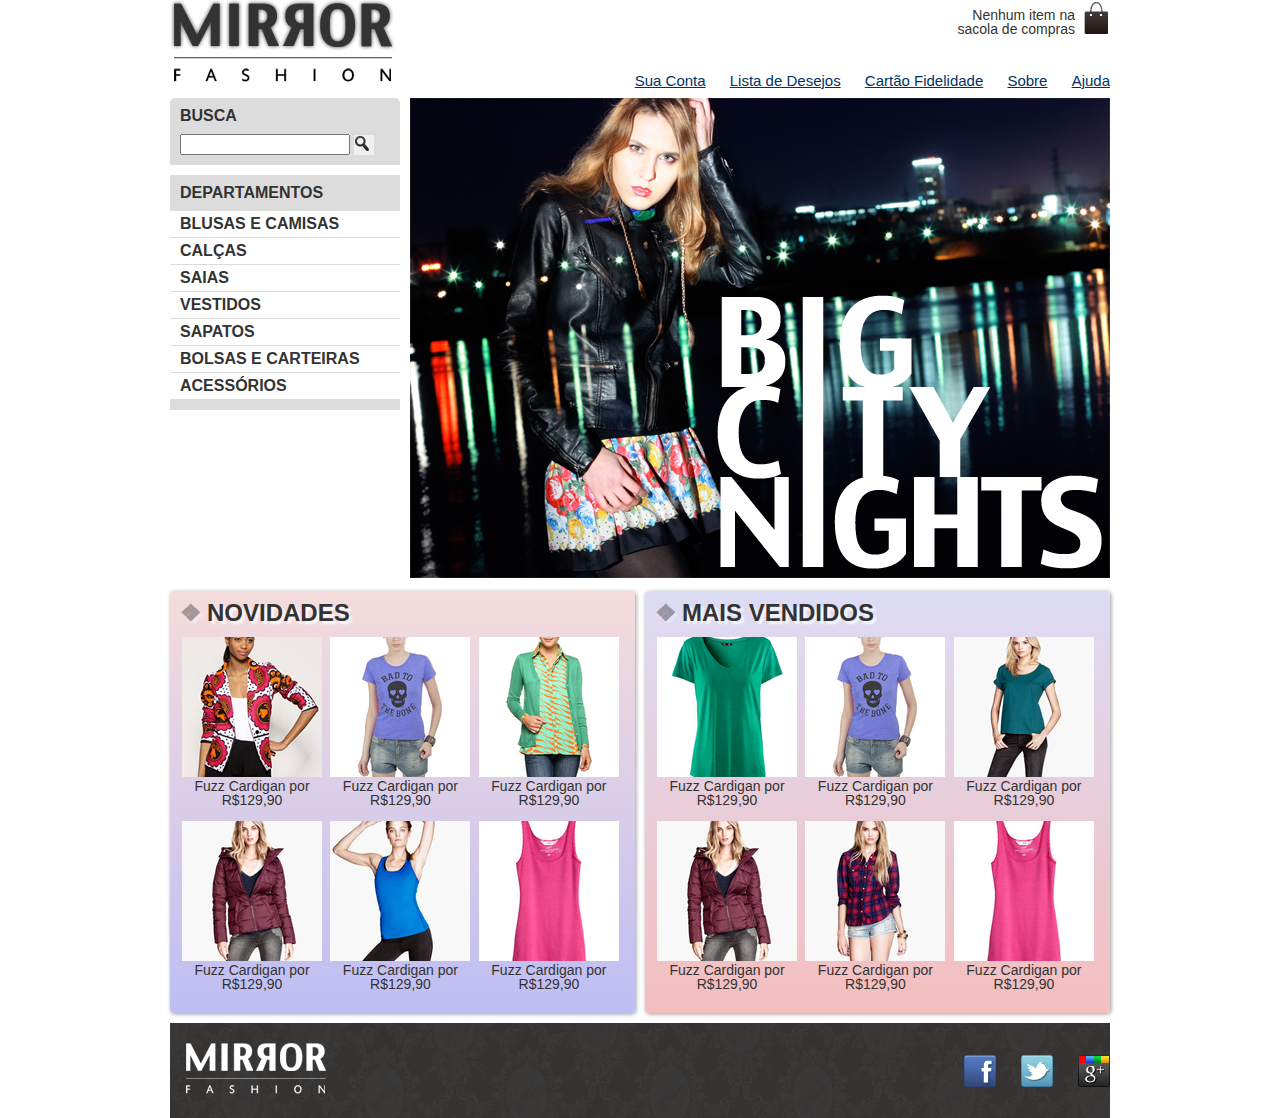
<file: index.html>
<!DOCTYPE html>
<html lang="pt-br">
<head>
    <meta charset="UTF-8">
    <meta name="viewport" content="width=device-width, initial-scale=1.0">
    <meta http-equiv="X-UA-Compatible" content="ie=edge">
    <link rel="stylesheet" href="css/reset.css">
    <link rel="stylesheet" href="css/rodape-menu.css">
    <link rel="stylesheet" href="css/estilos.css">
    <title>Home da Mirror Fashion</title>
</head>
<body>
    <header class="container">
        <h1><img src="img/logo.png" alt="Logo da Mirror Fashion"></h1>
        <p class="sacola">Nenhum item na sacola de compras</p>   
        <nav class="menu-opcoes">
            <ul>
                <li><a href="#">Sua Conta</a></li>
                <li><a href="#">Lista de Desejos</a></li>
                <li><a href="#">Cartão Fidelidade</a></li>
                <li><a href="sobre.html">Sobre</a></li>
                <li><a href="#">Ajuda</a></li>
            </ul>
        </nav>
    </header>

    <main class="container destaque">
        <section class="busca">
            <h2>Busca</h2>

            <form action="">
                <input type="search">
                <button>Buscar</button>
            </form>
        </section>

        <section class="menu-departamentos">
            <h2>Departamentos</h2>

            <nav>
                <ul>
                    <li><a href="#">Blusas e Camisas</a>
                        <ul>
                            <li><a href="#">Manga curta</a></li>
                            <li><a href="#">Manga comprida</a></li>
                            <li><a href="#">Camisa social</a></li>
                            <li><a href="#">Camisa casual</a></li>
                          </ul>
                    </li>
                    <li><a href="#">Calças</a></li>
                    <li><a href="#">Saias</a></li>
                    <li><a href="#">Vestidos</a></li>
                    <li><a href="#">Sapatos</a></li>
                    <li><a href="#">Bolsas e Carteiras</a></li>
                    <li><a href="#">Acessórios</a></li>
                </ul>
            </nav>
        </section>

        <section class="banner-destaque">
            <figure>
                <img src="img/destaque-home.png" alt="Promoção: Big City Night">
            </figure>
        </section>

        <article class="container paineis">
            <section class="painel novidades">
                <h2>Novidades</h2>
                <nav>
                    <ol>
                        <li>
                            <a href="produto.html">
                                <figure>
                                <img src="img/produtos/miniatura1.png" alt="miniatura1">
                                <figurecaption>Fuzz Cardigan por R$129,90</figurecaption>
                                </figure>
                            </a>
                        </li>
                        <li>
                            <a href="produto.html">
                                <figure>
                                <img src="img/produtos/miniatura2.png" alt="miniatura2">
                                <figurecaption>Fuzz Cardigan por R$129,90</figurecaption>
                                </figure>
                            </a>
                        </li>
                        <li>
                            <a href="produto.html">
                                <figure>
                                <img src="img/produtos/miniatura3.png" alt="miniatura3">
                                <figurecaption>Fuzz Cardigan por R$129,90</figurecaption>
                                </figure>
                            </a>
                        </li>
                        <li>
                            <a href="produto.html">
                                <figure>
                                <img src="img/produtos/miniatura4.png" alt="miniatura4">
                                <figurecaption>Fuzz Cardigan por R$129,90</figurecaption>
                                </figure>
                            </a>
                        </li>
                        <li>
                            <a href="produto.html">
                                <figure>
                                <img src="img/produtos/miniatura5.png" alt="miniatura5">
                                <figurecaption>Fuzz Cardigan por R$129,90</figurecaption>
                                </figure>
                            </a>
                        </li>
                        <li>
                            <a href="produto.html">
                                <figure>
                                <img src="img/produtos/miniatura6.png" alt="miniatura6">
                                <figurecaption>Fuzz Cardigan por R$129,90</figurecaption>
                                </figure>
                            </a>
                        </li>
                    </ol>
                </nav>
            </section>
            <section class="painel mais-vendidos">
                <h2>Mais Vendidos</h2>
                <nav>
                    <ol>
                        <li>
                            <a href="produto.html">
                                <figure>
                                <img src="img/produtos/miniatura7.png" alt="miniatura7">
                                <figurecaption>Fuzz Cardigan por R$129,90</figurecaption>
                                </figure>
                            </a>
                        </li>
                        <li>
                            <a href="produto.html">
                                <figure>
                                <img src="img/produtos/miniatura2.png" alt="miniatura2">
                                <figurecaption>Fuzz Cardigan por R$129,90</figurecaption>
                                </figure>
                            </a>
                        </li>
                        <li>
                            <a href="produto.html">
                                <figure>
                                <img src="img/produtos/miniatura8.png" alt="miniatura8">
                                <figurecaption>Fuzz Cardigan por R$129,90</figurecaption>
                                </figure>
                            </a>
                        </li>
                        <li>
                            <a href="produto.html">
                                <figure>
                                <img src="img/produtos/miniatura4.png" alt="miniatura4">
                                <figurecaption>Fuzz Cardigan por R$129,90</figurecaption>
                                </figure>
                            </a>
                        </li>
                        <li>
                            <a href="produto.html">
                                <figure>
                                <img src="img/produtos/miniatura9.png" alt="miniatura9">
                                <figurecaption>Fuzz Cardigan por R$129,90</figurecaption>
                                </figure>
                            </a>
                        </li>
                        <li>
                            <a href="produto.html">
                                <figure>
                                <img src="img/produtos/miniatura6.png" alt="miniatura6">
                                <figurecaption>Fuzz Cardigan por R$129,90</figurecaption>
                                </figure>
                            </a>
                        </li>
                    </ol>
                </nav>
            </section>
        </article>

        <footer>
            <section class="container">
              <img src="img/logo-rodape.png" alt="Logo da Mirror Fashion">
         
              <ul class="social">
                <li><a href="http://facebook.com/mirrorfashion">Facebook</a></li>
                <li><a href="http://twitter.com/mirrorfashion">Twitter</a></li>
                <li><a href="http://plus.google.com/mirrorfashion">Google+</a></li>
              </ul>
         
            </section>
        </footer>
    </main>
</body>
</html>
</file>
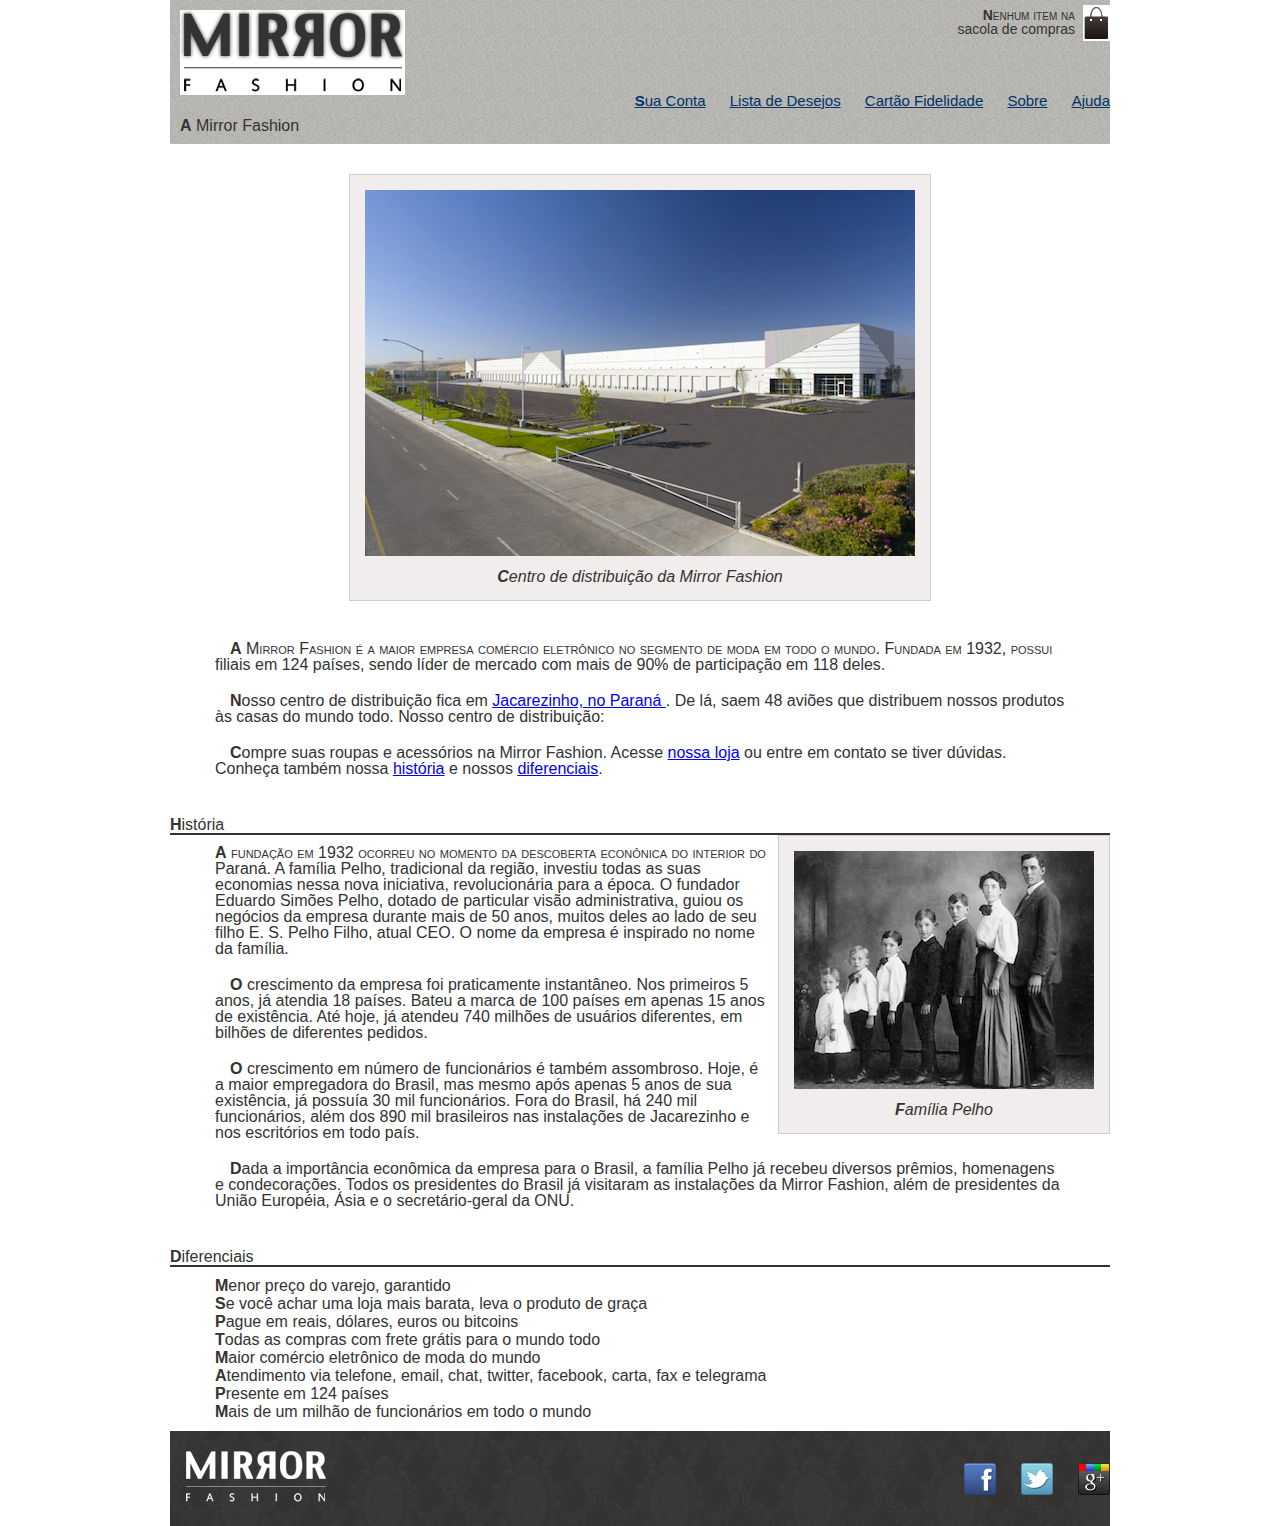
<file: sobre.html>
<!DOCTYPE html>
<html lang="pt-br">
<head>
    <meta charset="UTF-8">
    <meta name="viewport" content="width=device-width, initial-scale=1.0">
    <link rel="stylesheet" href="css/reset.css">
    <link rel="stylesheet" href="css/estilos.css">
    <link rel="stylesheet" href="css/sobre.css">
    <link rel="stylesheet" href="css/rodape-menu.css">
    <title>Sobre a Mirror Fashion</title>
</head>
<body>
    <header class="container">
        <h1><img src="img/logo.png" alt="Logo da Mirror Fashion"></h1>
        <p class="sacola">Nenhum item na sacola de compras</p>   
        <nav class="menu-opcoes">
            <ul>
                <li><a href="#">Sua Conta</a></li>
                <li><a href="#">Lista de Desejos</a></li>
                <li><a href="#">Cartão Fidelidade</a></li>
                <li><a href="sobre.html">Sobre</a></li>
                <li><a href="#">Ajuda</a></li>
            </ul>
        </nav>
    </header>
<main>   
    <article>
        <section class="sobre">
            <h1>A	Mirror	Fashion</h1>

            <figure id="centro-distribuicao">
                <img	src="img/centro-distribuicao.png" alt="Foto	do	centro	de	distribuição	da	Mirror	Fashion">
                <figcaption>Centro	de	distribuição	da	Mirror	Fashion</figcaption>
            </figure>
            
            <p>A <strong>Mirror Fashion</strong> é a maior empresa comércio eletrônico no segmento de moda em todo o mundo. 
            Fundada em 1932, possui filiais em 124 países, sendo líder de mercado com mais de 90% de 
            participação em 118 deles.</p>

            <p>Nosso centro de distribuição fica em <a href="https://maps.google.com.br/?q=Jacarezinho">Jacarezinho, no Paraná </a>. De lá, saem 48 aviões que 
            distribuem nossos produtos às casas do mundo todo. Nosso centro de distribuição:</p>

            <p>Compre suas roupas e acessórios na Mirror Fashion. Acesse <a href="index.html">nossa loja</a> ou entre em contato 
            se tiver dúvidas. Conheça também nossa <a href="#historia">história</a> e nossos <a href="#diferenciais">diferenciais</a>.</p>
            <!-- </article>     -->
        </section>

        <section class="historia">
            <h2 id="historia">História</h2>

            <figure id="familia-pelho">
                <img src="img/familia-pelho.jpg" alt="Foto da família Pelho">
                <figcaption>Família	Pelho</figcaption>
            </figure>

            <p>A fundação em 1932 ocorreu no momento da descoberta econônica do interior do Paraná. A 
            família Pelho, tradicional da região, investiu todas as suas economias nessa nova iniciativa, 
            revolucionária para a época. O fundador <em>Eduardo Simões Pelho</em>, dotado de particular visão 
            administrativa, guiou os negócios da empresa durante mais de 50 anos, muitos deles ao lado 
            de seu filho <em>E. S. Pelho Filho</em>, atual CEO. O nome da empresa é inspirado no nome da família.</p>

            <p>O crescimento da empresa foi praticamente instantâneo. Nos primeiros 5 anos, já atendia 18 países. 
            Bateu a marca de 100 países em apenas 15 anos de existência. Até hoje, já atendeu 740 milhões 
            de usuários diferentes, em bilhões de diferentes pedidos.</p>

            <p>O crescimento em número de funcionários é também assombroso. Hoje, é a maior empregadora do 
            Brasil, mas mesmo após apenas 5 anos de sua existência, já possuía 30 mil funcionários. Fora do 
            Brasil, há 240 mil funcionários, além dos 890 mil brasileiros nas instalações de Jacarezinho e 
            nos escritórios em todo país.</p>

            <p>Dada a importância econômica da empresa para o Brasil, a família Pelho já recebeu diversos prêmios, 
            homenagens e condecorações. Todos os presidentes do Brasil já visitaram as instalações da Mirror 
            Fashion, além de presidentes da União Européia, Ásia e o secretário-geral da ONU.</p>
        </section>

        <section class="diferencial">    
                <h2 id="diferenciais">Diferenciais</h2>
        
                    <ul>
                        <li> Menor preço do varejo, garantido</li>
                        <li> Se você achar uma loja mais barata, leva o produto de graça</li>
                        <li> Pague em reais, dólares, euros ou bitcoins</li>
                        <li> Todas as compras com frete grátis para o mundo todo</li>
                        <li> Maior comércio eletrônico de moda do mundo</li>
                        <li> Atendimento via telefone, email, chat, twitter, facebook, carta, fax e telegrama</li>
                        <li> Presente em 124 países</li>
                        <li> Mais de um milhão de funcionários em todo o mundo</li>
                    </ul>
        </section>
    </article>        
</main>
<footer>
    <section class="container">
        <img src="img/logo-rodape.png" alt="Logo da Mirror Fashion">
         
         <ul class="social">
            <li><a href="http://facebook.com/mirrorfashion">Facebook</a></li>
            <li><a href="http://twitter.com/mirrorfashion">Twitter</a></li>
            <li><a href="http://plus.google.com/mirrorfashion">Google+</a></li>
         </ul>  
     </section>
</footer>
</body>
</html>
</file>
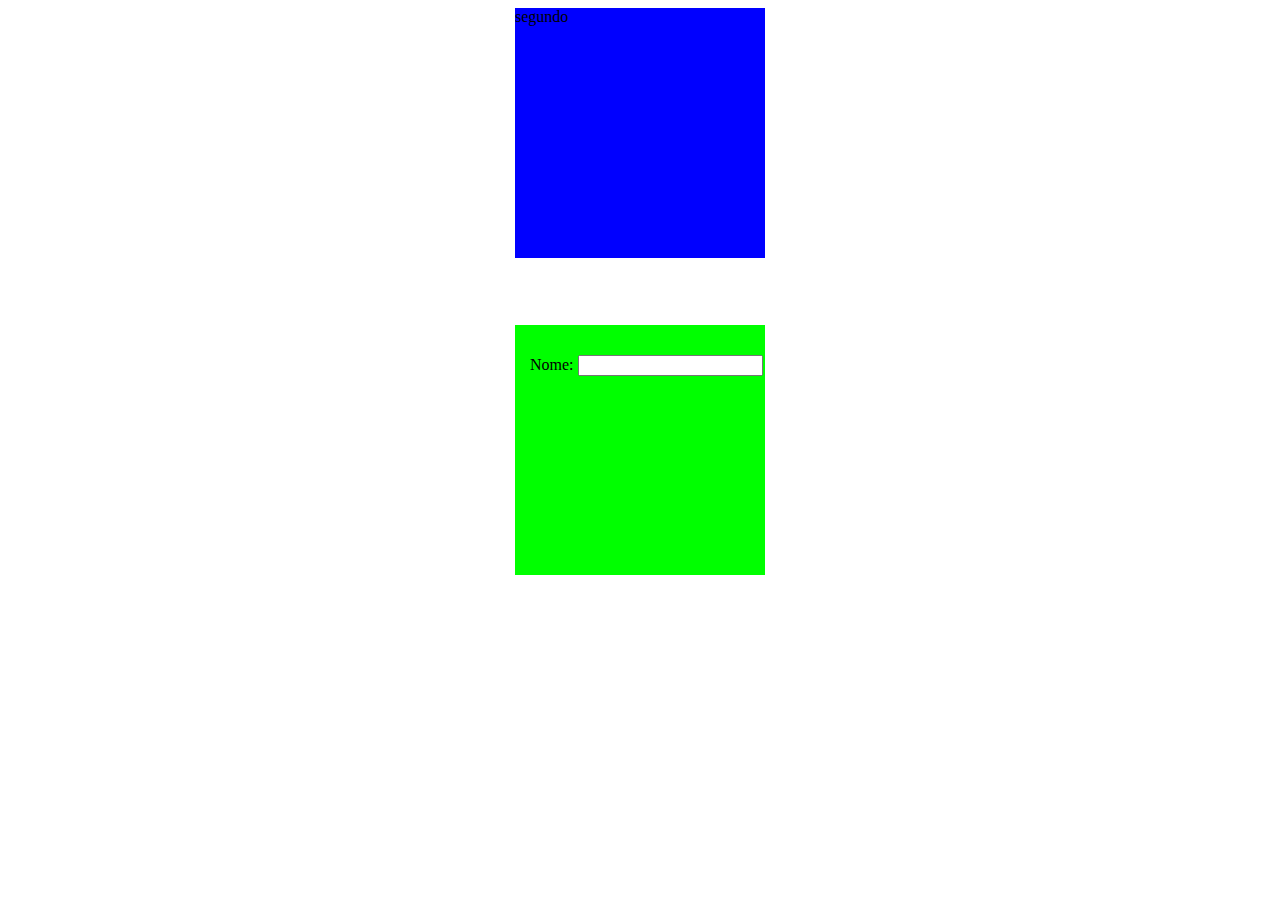
<file: teste-float.html>
<!DOCTYPE html>
<html lang="en">
    <head>
        <meta charset="UTF-8">
        <meta name="viewport" content="width=device-width, initial-scale=1.0">
        <link rel="stylesheet" href="css/teste-float.css">
        <title>Document</title>
    </head>
    <body>
        <div class="caixa primeiro">
            <form action="">
            <label class="nome">
                Nome:
                <input type="text" name="Nome">
            </label>
            </form>   
        </div>
        <div class="caixa segundo">
            segundo
        </div>
    </body>
</html>
</file>
<file: css/rodape-menu.css>
footer{
    background-image: url(../img/fundo-rodape.png);
     clear:both; 
    padding:20px 0px;
}

footer .container{
    position:relative; 
}

.social{
    position:absolute;
    top:12px;
    right:0;
    text-align: justify; 
    float:right;
    /* padding-top:12px; */
    /* vertical-align: middle; */
    /* padding-right:20px; */
}

.social a{
    height: 32px;
    width: 32px;
    display:inline-block;
    text-indent: -9999px;
}

.social li{
    float:left;
    margin-left:25px;
}

.social a[href*="facebook"]{
    background-image: url(../img/facebook.png);
}

.social a[href*="twitter"]{
    background-image: url(../img/twitter.png);
}

.social a[href*="google"]{
    background-image: url(../img/googleplus.png);
}

[src*="logo-rodape"]{
    margin-left:15px;
}
</file>
<file: css/estilos.css>
body{
    color:#333333;
    font-family: "Lucida Sans Unicode", "Lucida Grande", sans-serif;
    width: 100vw;
}

.container{
    margin: 0 auto;
    width: 940px;
}

.sacola{
    font-size: 14px;
    background-image: url(../img/sacola.png);
    background-repeat: no-repeat;
    background-position: right center;
    width: 140px;
    padding-right:35px;
    text-align: right;
    padding-top:8px;
    position: absolute;
    right: 0;
    top:0;
}
/* 1h32m */

.menu-opcoes ul{
    font-size: 15px;
}

.menu-opcoes ul li{
    display: inline;
    margin-left:20px;
}

.menu-opcoes a{
    color: #003365;
}

.menu-opcoes a:hover{
    color: #007dc6;
    /* font-size:100px; */
}

.menu-opcoes a:active{
    color:#867dc6;
}


header{
    position:relative;
}

.menu-opcoes{
    position: absolute;
    right:0;
    bottom:0;
}

.busca {
    border-top-left-radius: 5px;
    border-top-right-radius: 5px;
  }

.busca button{
    background-image: url(../img/busca.png);
    background-repeat: no-repeat;
    border: none;
    width: 20px;
    height: 20px;
    text-indent: -9999px;
}

.busca,
 .menu-departamentos {
   background-color: #dcdcdc;
   font-weight: bold;
   text-transform: uppercase;
   margin-right: 10px;
   width: 230px;
   float:left;
 }

 .menu-departamentos{
     clear:left;
     margin-top: 10px;
     padding-bottom: 10px;
 }

.menu-departamentos li ul{
    display:none;
}

.menu-departamentos li:hover ul{
    display:block;
}

.menu-departamentos ul ul li{
    background-color: #dcdcdc;
}

.menu-departamentos li li a::before{
    content: '\272A';
    padding-right:5px;
}

 .busca h2,
 .busca form,
 .menu-departamentos h2 {
   margin: 10px;
 }

 .menu-departamentos li {
    background-color: white;
    margin-bottom: 1px;
    padding: 5px 10px;
  }

  .menu-departamentos a {
    color: #333333;
    text-decoration: none;
  }

  .busca input[type=search] {
    width: 170px;
}

.destaque{
    margin-top:10px;
}

.painel{
    margin: 10px 0;
    padding: 10px;
    width: 445px;
    border-radius: 4px;
    box-shadow:  1px 1px 4px #999;
}

.novidades{
    float:left;
}

.mais-vendidos{
    float:right;
}

.painel li {
    display: inline-block;
    vertical-align: top;
    width: 140px;
    margin: 2px;
    padding-bottom: 10px;
    transform: scale(1);
    transition: transform 0.7s ease-out;
}

.painel li:hover{
    background-color: rgba(255,255,255,0.8);
    box-shadow: 0 0 5px #333;
    transform: scale(1.2);
    transition: transform, background-color, box-shadow 0.7s; 
}

.painel li:nth-child(odd):hover{
    transform: scale(1.2) rotate(-5deg);
    transition: transform  0.7s ease-in;
}

.painel li:nth-child(even):hover{
    transform: scale(1.2) rotate(5deg);
    transition: transform  0.7s ease-in;
}

.painel h2{
    font-size: 24px;
    font-weight: bold;
    text-transform: uppercase;
    margin-bottom: 10px;
    text-shadow: 3px 3px 2px rgba(255,255,255,0.8);
}

.painel h2::before{
    content: '\2756';
    padding-right: 5px;
    opacity: 0.4;
}

.painel a {
    color: #333;
    font-size: 14px;
    text-align: center;
    text-decoration: none;
  }

  .novidades {
    background-color: #f5dcdc;
    background: linear-gradient(#f5dcdc, #bebef4);
  }
 
  .mais-vendidos {
    background-color: #dcdcf5;
    background: linear-gradient(#dcdcf5, #f4bebe);
  }

  /*mobile version*/
  @media (max-width: 939px){
      .container{
          width: 96%;
      }

      header h1{
        text-align: center;
      }

      header h1 img {
        max-width: 50%;
      }

      .sacola {
        display: none;
      }

      .menu-opcoes {
        position: static;
        text-align: center;
      }

      .menu-opcoes ul li {
        display: inline-block;
        margin: 8px;
      }

      .busca,
      .menu-departamentos,
      .banner-destaque img {
        margin-right: 0;
        width: 100%;
      }

      .banner-destaque img{
          margin-top: 3vw;
          border-radius: 5px;
      }

      .painel {
        width: auto;
      }

      .painel li{
          width: 30%;
      }

      .painel img{
          width: 100%;
      }
  }
</file>
<file: css/sobre.css>
body{
    color: #333333;
    font-family: "Lucida	Sans	Unicode",	"Lucida	Grande",	sans-serif;
    margin-left: auto;
    margin-right: auto;
    width: 940px;
}

h1	{
    background-image:	url(../img/sobre-background.jpg);
    padding: 10px;
}
h2	{
    border-bottom: 2px	solid	#333333;
    margin-top: 30px;
}
figure	{
    background-color: #F2EDED;
    border: 1px	solid	#ccc;
    text-align:	center;
    padding: 15px;
    margin: 30px;
}
figcaption	{
    font-style:	italic;
    margin-top: 10px;
}

p {
    padding: 10px 45px;
    text-indent: 15px;
    /* width: 60vw; */
}
  
#centro-distribuicao{
    width: 550px;
    margin-left: auto;
    margin-right: auto;
}
    
#rodape{
    color: #777;
    margin: 30px 0;
    padding: 30px 0;
}

#rodape img{
    margin-right: 30px;
    vertical-align: middle;
    width: 94px;
}

#familia-pelho{
    float: right;
     margin: 0 0 10px 10px;  
}

.diferencial ul{
    padding:10px 0px;
}

.diferencial ul li{
    padding:1px 45px;
}

::first-letter{
    font-weight: bold;
}

h2 + figure + p{
    text-indent: 0;
}

:not(p) + p::first-line{
    font-variant:small-caps;
}

/*mobile version*/
@media (max-width: 939px){
    body{
        width:100%;
    }
    
    #centro-distribuicao{
        width:100%;
        margin-left:0;
        margin-right: 0;
        padding: 2vh 0 0 0;
    }


    figcaption{
        margin-top: 1%;
    }

    #centro-distribuicao img{
        width:85%;
    }

    h2{
        text-indent: 2vw;
    }
}
</file>
<file: css/teste-float.css>
.caixa{
    width: 250px;
    height: 250px;
}

.primeiro{
    background-color: #00ff00;
    position: absolute;
    top:50%;
    left:50%;
    transform: translate(-50%, -50%);
}

.segundo{
    background-color: #0000ff;   
    margin: 0 auto;
}

.nome{
    padding-left:15px;
    position:absolute;
    top:30px;
}
</file>
